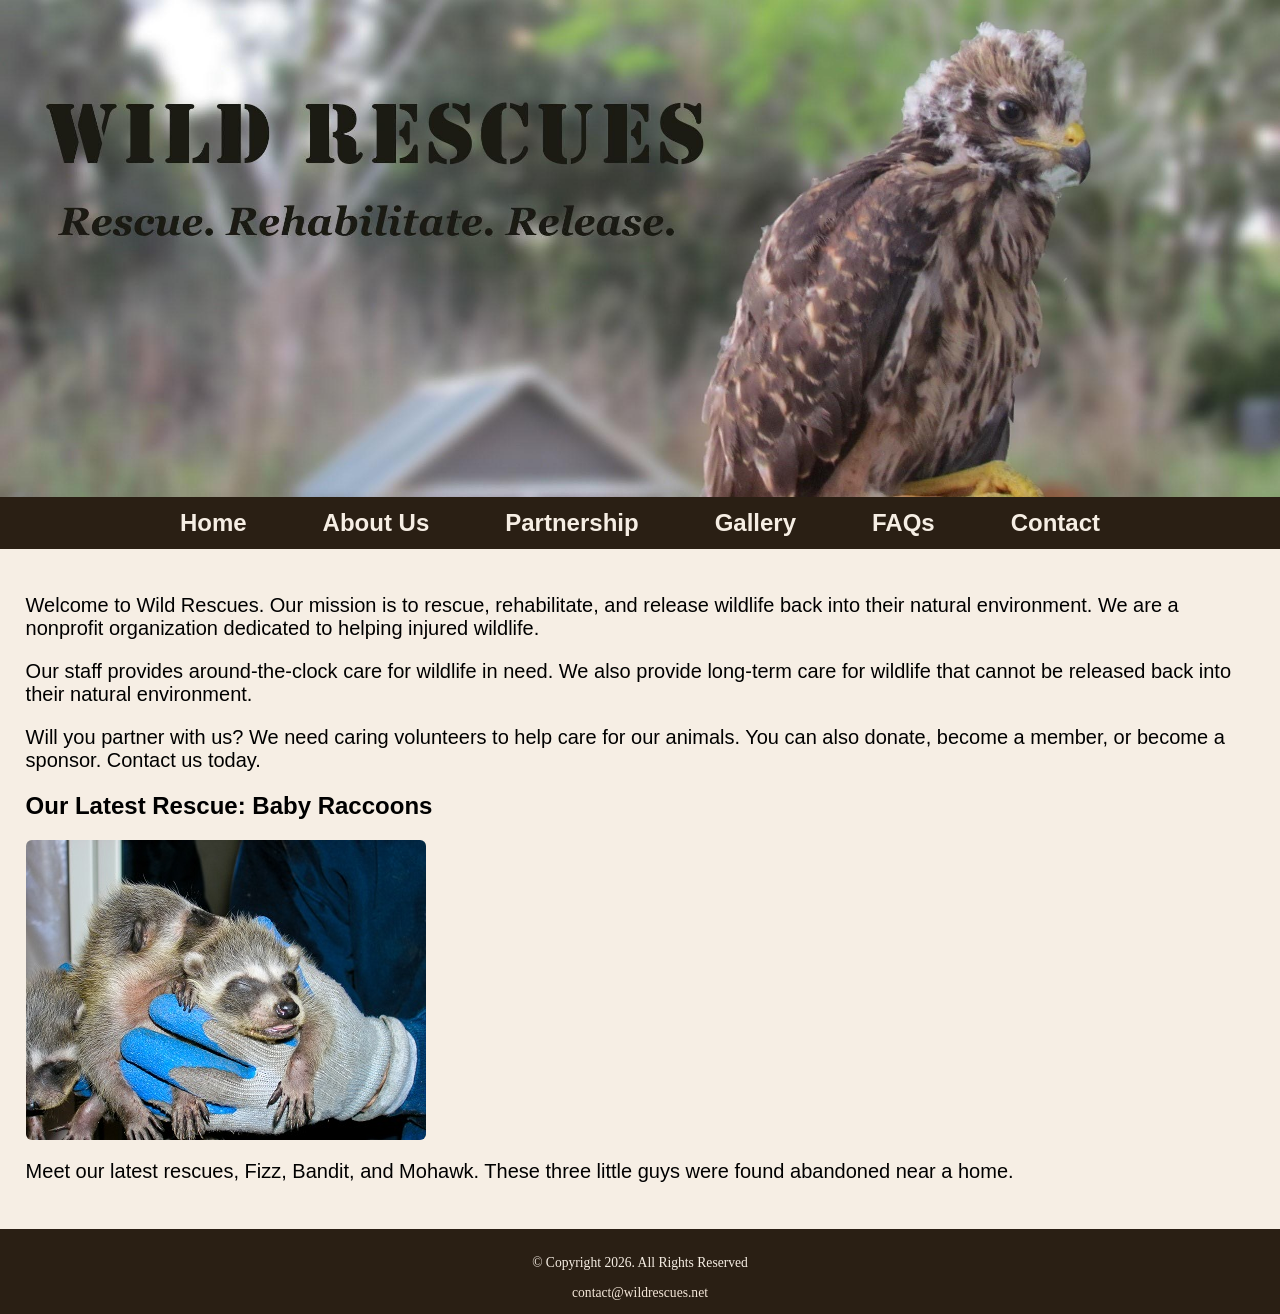
<file: index.html>
<!DOCTYPE html>
<html lang="en">
  <head>
    <meta charset="UTF-8">
    <meta name="viewport" content="width=device-width, initial-scale=1.0">
    <title>Wild Rescues: Home</title>
    <link rel="stylesheet" href="css/styles.css">
    <link rel="preconnect" href="https://fonts.googleapis.com">
    <link rel="preconnect" href="https://fonts.gstatic.com" crossorigin>
    <link href="https://fonts.googleapis.com/css2?family=Emblema+One&family=Lora:ital,wght@0,400..700;1,400..700&display=swap" rel="stylesheet">
  </head>
  <body>
    <div id="wrapper">
      <header>
      <div class="tab-desk"><a class="yup" href="index.html"><img src="images/baby-hawk.jpg" alt="rescued baby hawk"></a></div>
      <div class="mobile"><a class="yup" href="index.html">
        <h1>&#128062; Wild Rescues</h1> 
        <h3>Rescue. Rehabilitate. Release.</h3></a>
      </div>
    </header>
    <nav>
      <ul>
        <li><a href="index.html">Home</a></li>
        <li><a href="about.html">About Us</a></li>
        <li><a href="partnership.html">Partnership</a></li>
        <li><a href="gallery.html">Gallery</a></li>
        <li><a href="faqs.html">FAQs</a></li>
        <li><a href="contact.html">Contact</a></li>
      </ul>
    </nav>
    <main>
      <div id="welcome">
       <p>Welcome to Wild Rescues. Our mission is to rescue, rehabilitate, and release wildlife back into their natural environment. We are a nonprofit organization dedicated to helping injured wildlife.</p>
       <p>Our staff provides around-the-clock care for wildlife in need. We also provide long-term care for wildlife that cannot be released back into their natural environment.</p>
       <p>Will you partner with us? We need caring volunteers to help care for our animals. You can also donate, become a member, or become a sponsor. Contact us today. </p>
      </div>
      <div id="least">
        <h2>Our Latest Rescue: Baby Raccoons</h2>
        <img class="round" src="baby-raccoons.jpg" alt="hands holding three baby raccoons">
        <p>Meet our latest rescues, Fizz, Bandit, and Mohawk. These three little guys were found abandoned near a home.</p>
      </div>
    </main>
    <footer>
      <p>&copy; Copyright 2026. All Rights Reserved </p>
      <a href="mailto:contact@wildrescues.net">contact@wildrescues.net</a>
    </footer>
    </div>
  </body>
</file>
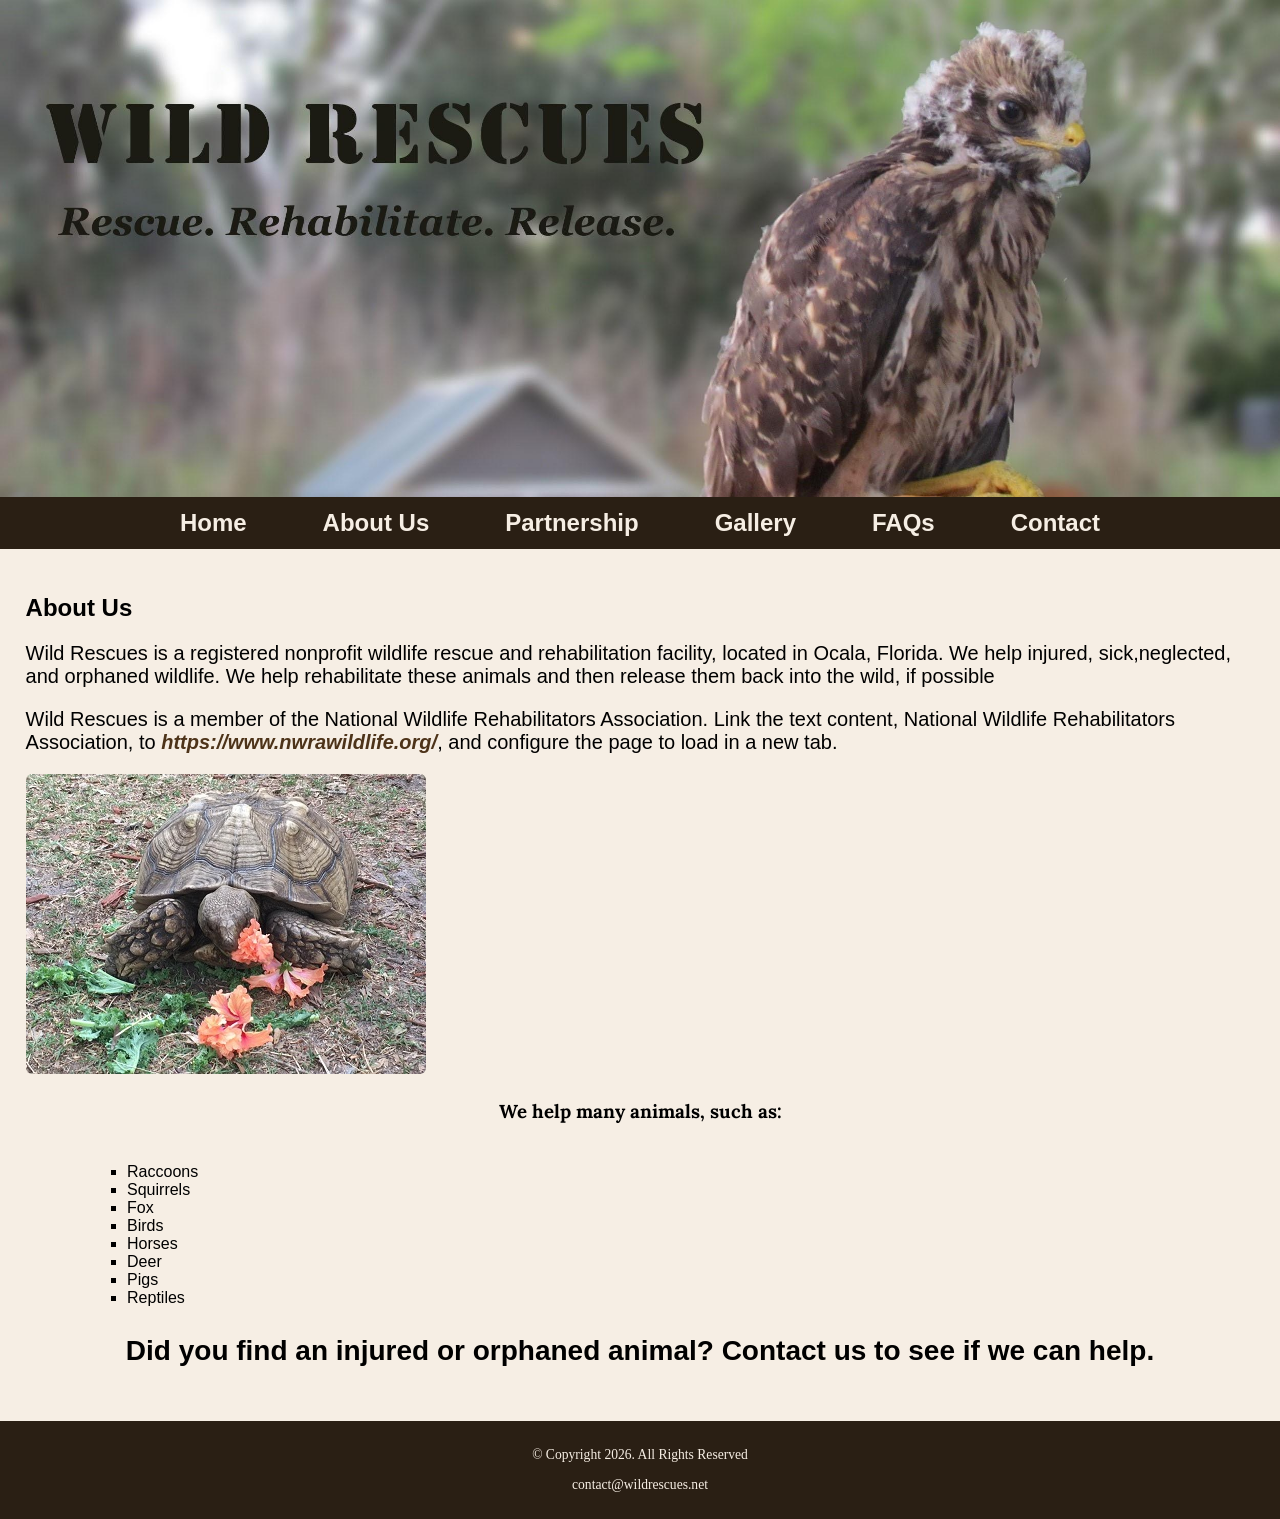
<file: about.html>
<!DOCTYPE html>
<html lang="en">

<head>
  <meta charset="UTF-8">
  <meta name="viewport" content="width=device-width, initial-scale=1.0">
  <title>Wild Rescues: About Us</title>
  <link rel="stylesheet" href="css/styles.css">
  <link rel="preconnect" href="https://fonts.googleapis.com">
  <link rel="preconnect" href="https://fonts.gstatic.com" crossorigin>
  <link href="https://fonts.googleapis.com/css2?family=Emblema+One&family=Lora:ital,wght@0,400..700;1,400..700&display=swap" rel="stylesheet">
<body>
  <div id="wrapper">
  <header>
      <div class="tab-desk"><a class="yup" href="index.html"><img src="images/baby-hawk.jpg" alt="rescued baby hawk"></a></div>
      <div class="mobile"><a class="yup" href="index.html">
        <h1>&#128062; Wild Rescues</h1> 
        <h3>Rescue. Rehabilitate. Release.</h3></a>
      </div>
    </header>
  <nav>
    <ul>
      <li><a href="index.html">Home</a></li>
      <li><a href="about.html">About Us</a></li>
      <li><a href="partnership.html">Partnership</a></li>
      <li><a href="gallery.html">Gallery</a></li>
      <li><a href="faqs.html">FAQs</a></li>
      <li><a href="contact.html">Contact</a></li>
    </ul>
  </nav>
  <main>
    <div id="info">
      <h2>About Us</h2>
      <p>
        Wild Rescues is a registered nonprofit wildlife rescue and rehabilitation facility, located in Ocala, Florida.
        We help injured, sick,neglected, and orphaned wildlife.
        We help rehabilitate these animals and then release them back into the wild, if possible
      </p>
      <p>
        Wild Rescues is a member of the National Wildlife Rehabilitators Association. Link the text content, National
        Wildlife Rehabilitators Association, to <a class="link"href="https://www.nwrawildlife.org/" target="_blank">https://www.nwrawildlife.org/</a>, and configure the page to load in a
        new tab.
      </p>


      <img class="round" src="tortoise.jpg" alt="tortoise eating vegetation">


      <h3>We help many animals, such as:</h3>
      <ul>
        <li>Raccoons</li>
        <li>Squirrels</li>
        <li>Fox</li>
        <li>Birds</li>
        <li>Horses</li>
        <li>Deer</li>
        <li>Pigs</li>
        <li>Reptiles</li>
      </ul>


      <p class="action">
        Did you find an injured or orphaned animal? Contact us to see if we can help.
      </p>
    </div>
  </main>
  <footer>
    <p>&copy; Copyright 2026. All Rights Reserved </p>
    <p>contact@wildrescues.net</p>
  </footer>
  </div>
</body>
</file>
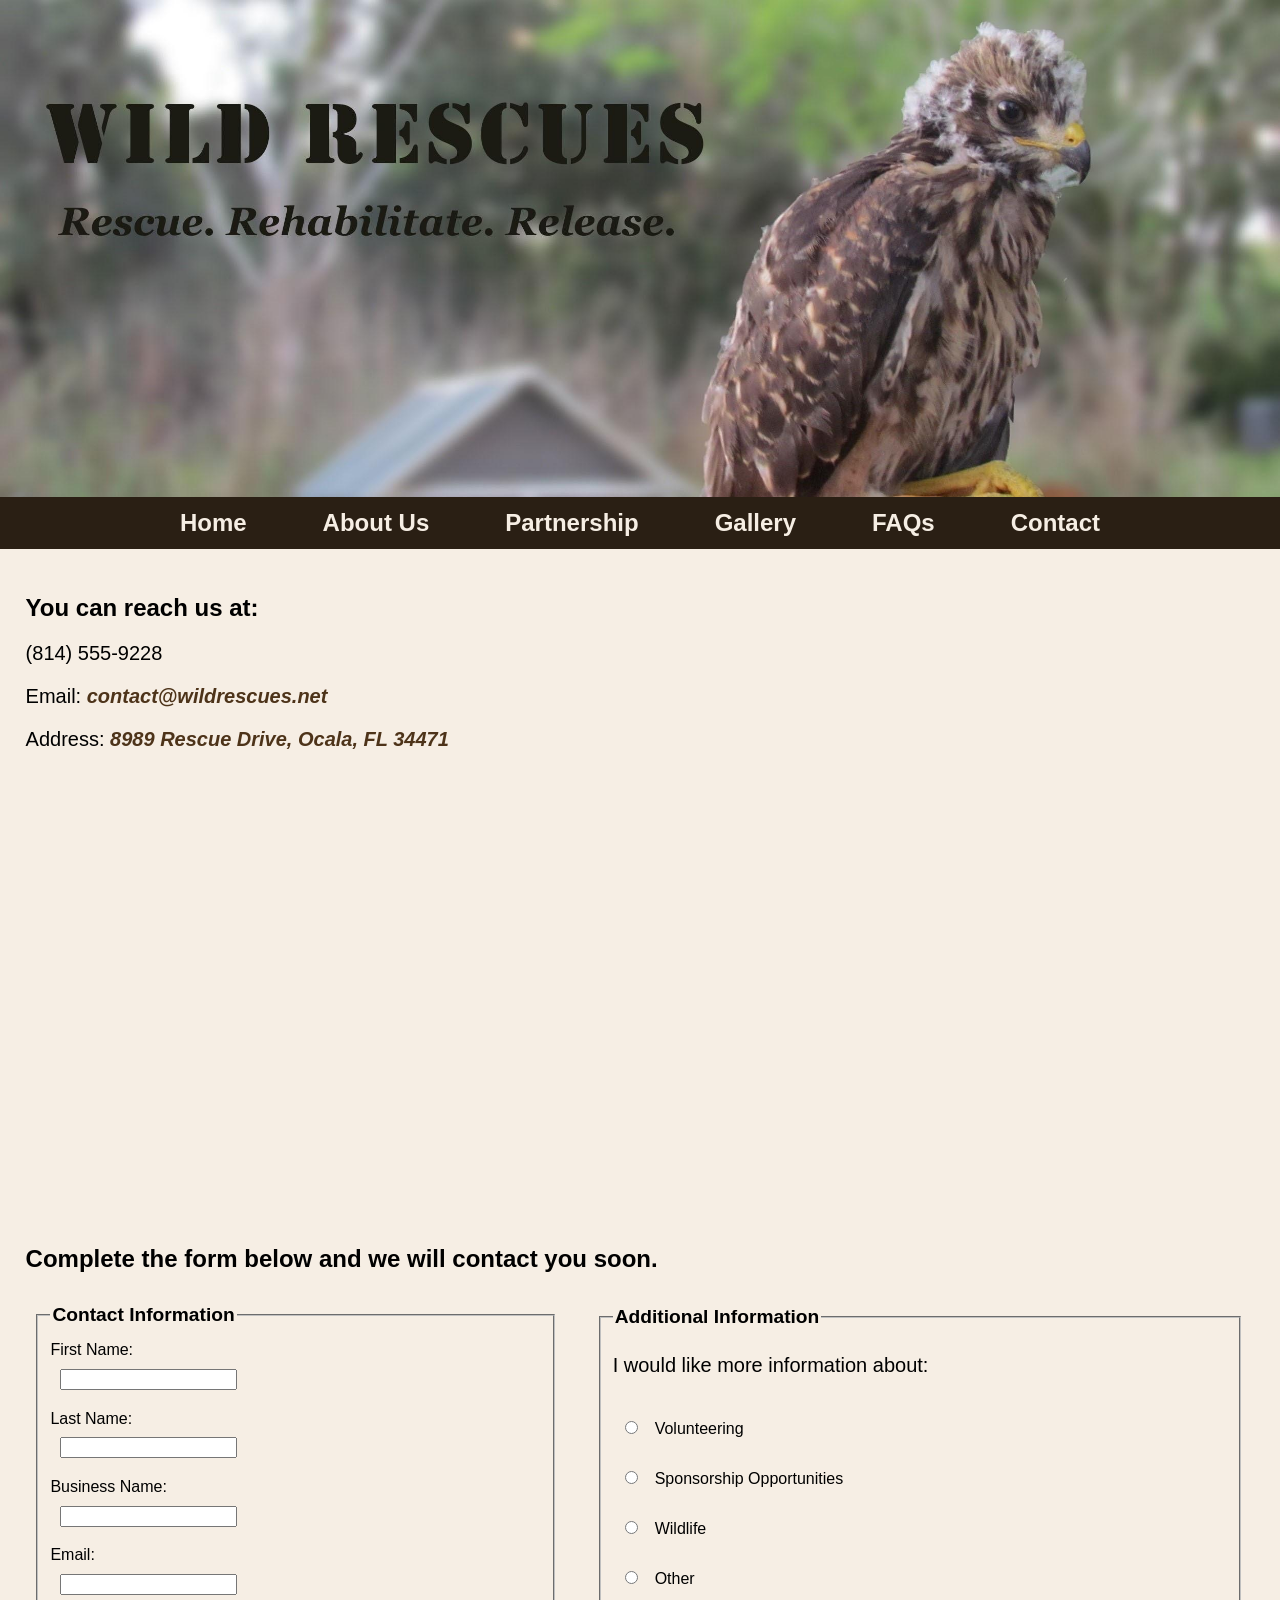
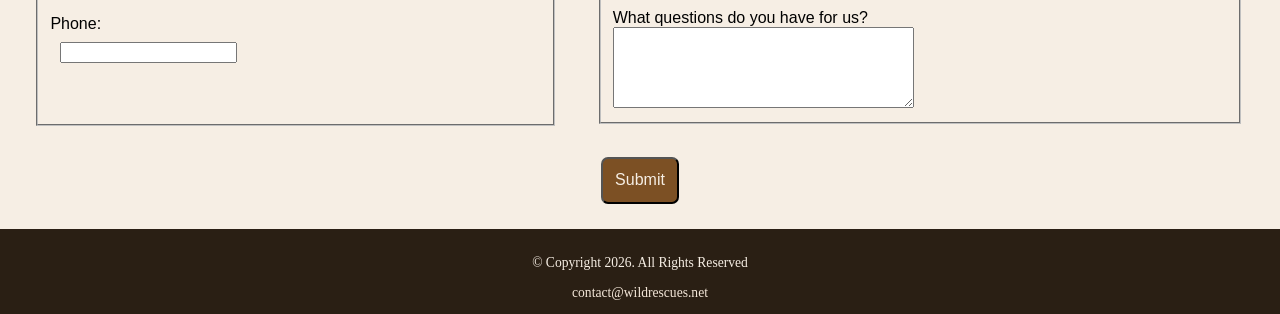
<file: contact.html>
<!DOCTYPE html>
<html lang="en">
  <head>
    <meta charset="UTF-8">
    <meta name="viewport" content="width=device-width, initial-scale=1.0">
    <title>Wild Rescues: Contact</title>
    <link rel="stylesheet" href="css/styles.css">
    <link rel="preconnect" href="https://fonts.googleapis.com">
    <link rel="preconnect" href="https://fonts.gstatic.com" crossorigin>
    <link href="https://fonts.googleapis.com/css2?family=Emblema+One&family=Lora:ital,wght@0,400..700;1,400..700&display=swap" rel="stylesheet">
  </head>
  <body>
    <div id="wrapper">
    <header>
      <div class="tab-desk"><a class="yup" href="index.html"><img src="images/baby-hawk.jpg" alt="rescued baby hawk"></a></div>
      <div class="mobile"><a class="yup" href="index.html">
        <h1>&#128062; Wild Rescues</h1> 
        <h3>Rescue. Rehabilitate. Release.</h3></a>
      </div>
    </header>
    <nav>
      <ul>
        <li><a href="index.html">Home</a></li>
        <li><a href="about.html">About Us</a></li>
        <li><a href="partnership.html">Partnership</a></li>
        <li><a href="gallery.html">Gallery</a></li>
        <li><a href="faqs.html">FAQs</a></li>
        <li><a href="contact.html">Contact</a></li>
      </ul>
    </nav>
    <main>
      <div>
        <h2>You can reach us at:</h2>
        <p class="tel-link round mobile"><a href="tel:8145558989">(814) 555-8989</a></p>
        <p class="tab-desk"> (814) 555-9228 </p>
        <p>Email: <a class="link" href="mailto:contact@wildrescues.net">contact@wildrescues.net</a></p>
        <p>Address: <a class="link" href="https://www.google.com/maps/search/?api=1&query=8989+Rescue+Drive,+Ocala,+FL+34471" target="_blank">8989 Rescue Drive, Ocala, FL 34471</a></p>
        <iframe src="https://www.google.com/maps/embed?pb=!1m18!1m12!1m3!1d111481.96615588966!2d-82.23933660174947!3d29.17022823195893!2m3!1f0!2f0!3f0!3m2!1i1024!2i768!4f13.1!3m3!1m2!1s0x88e62b541cba3ce5%3A0xf5f53be4b1380536!2sOcala%2C%20Florida!5e0!3m2!1svi!2sus!4v1791220728053!5m2!1svi!2sus" width="600" height="450" style="border:0;" allowfullscreen="" loading="lazy" referrerpolicy="strict-origin-when-cross-origin"></iframe>
      </div>
      <div>
        <h2>Complete the form below and we will contact you soon.</h2>
        <!-- Form fields will be added here -->
        <form class="form-grid">
          <fieldset>
            <legend>Contact Information</legend>

            <label for="fName">First Name:</label>
            <input type="text" name="fName" id="fName">

            <label for="lName">Last Name:</label>
            <input type="text" name="lName" id="lName">

            <label for="bName">Business Name:</label>
            <input type="text" name="bName" id="bName">

            <label for="email">Email:</label>
            <input type="email" name="email" id="email">

            <label for="phone">Phone:</label>
            <input type="tel" name="phone" id="phone">
          </fieldset>

          <fieldset>
            <legend>Additional Information</legend>
            
            <p>I would like more information about:</p>

            <label for="vol">
              <input type="radio" name="info" id="vol" value="Volunteering">
              Volunteering
            </label>

            <label for="sponsor">
              <input type="radio" name="info" id="sponsor" value="Sponsorship Opportunities">
              Sponsorship Opportunities
            </label>

            <label for="wild">
              <input type="radio" name="info" id="wild" value="Wildlife">
              Wildlife
            </label>

            <label for="other">
              <input type="radio" name="info" id="other" value="Other">
              Other

            <label for="question">
              What questions do you have for us?
            </label>
            <textarea name="question" id="question" rows="5" cols="35"></textarea>
          </fieldset>

          <input type="submit" class="btn" id="submit">
        </form>

      </div>
    </main>
    <footer>
      <p>&copy; Copyright 2026. All Rights Reserved </p>
      <a href="mailto:contact@wildrescues.net">contact@wildrescues.net</a>
    </footer>
    </div>
  </body>
</file>
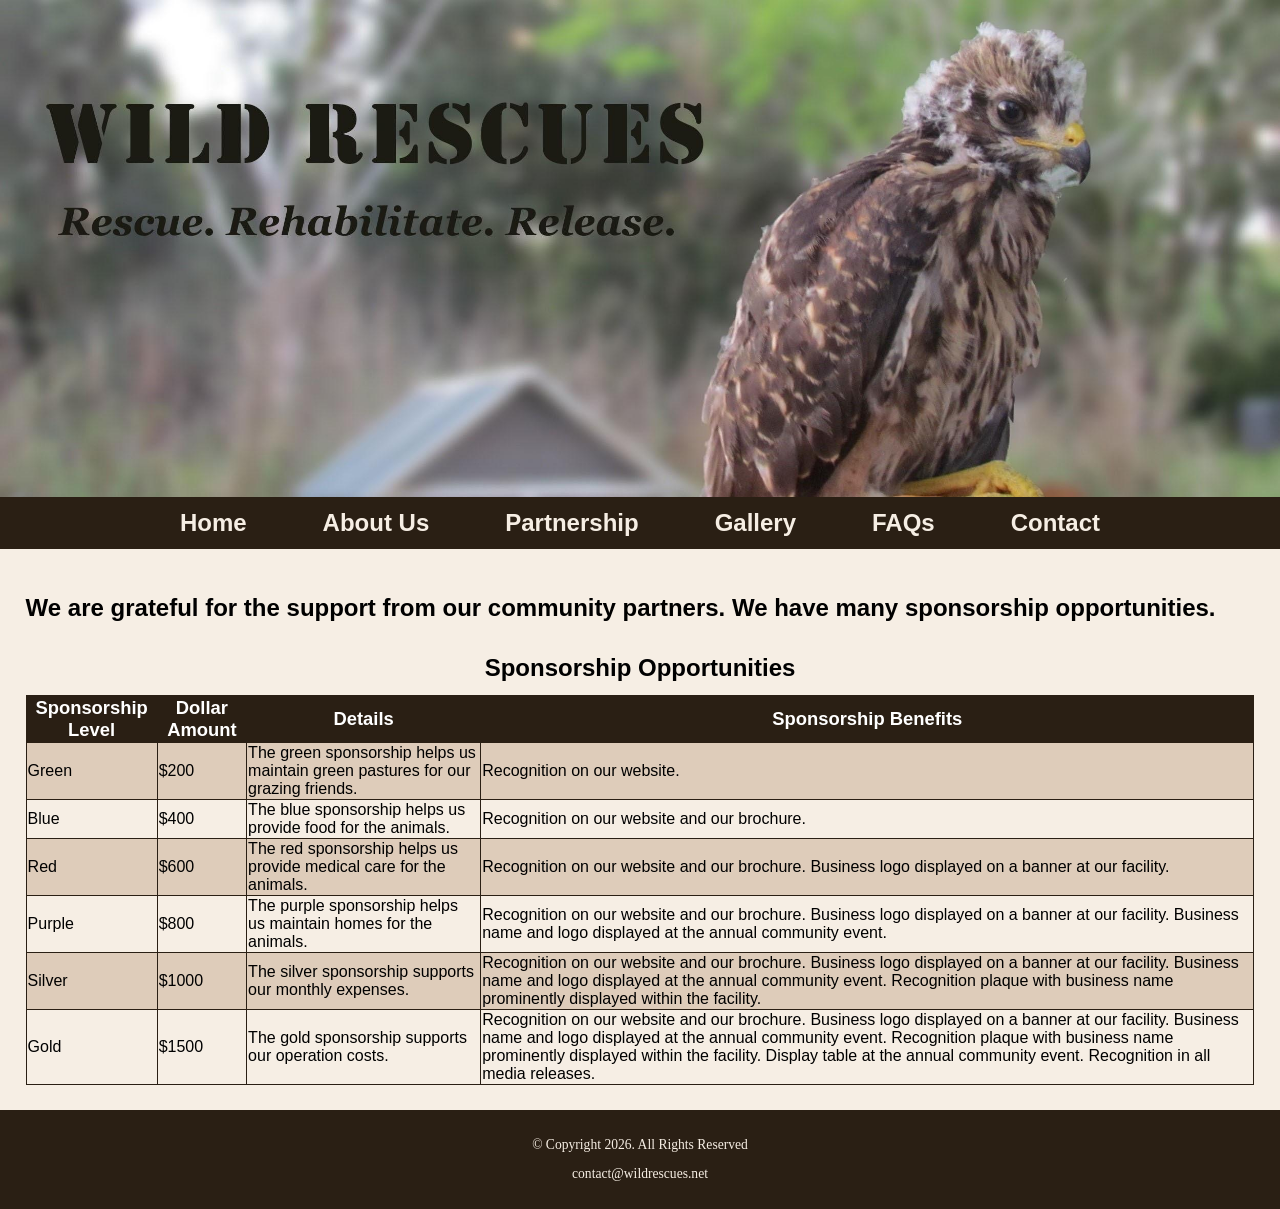
<file: partnership.html>
<!DOCTYPE html>
<html lang="en">

<head>
  <meta charset="UTF-8">
  <meta name="viewport" content="width=device-width, initial-scale=1.0">
  <title>Partnership</title>
  <link rel="stylesheet" href="css/styles.css">
  <link rel="preconnect" href="https://fonts.googleapis.com">
  <link rel="preconnect" href="https://fonts.gstatic.com" crossorigin>
  <link href="https://fonts.googleapis.com/css2?family=Emblema+One&family=Lora:ital,wght@0,400..700;1,400..700&display=swap" rel="stylesheet">
</head>

<body>
  <div id="wrapper">
      <header>
      <div class="tab-desk"><a class="yup" href="index.html"><img src="images/baby-hawk.jpg" alt="rescued baby hawk"></a></div>
      <div class="mobile"><a class="yup" href="index.html">
        <h1>&#128062; Wild Rescues</h1> 
        <h3>Rescue. Rehabilitate. Release.</h3></a>
      </div>
    </header>
  <nav>
    <ul>
      <li><a href="index.html">Home</a></li>
      <li><a href="about.html">About Us</a></li>
      <li><a href="partnership.html">Partnership</a></li>
      <li><a href="gallery.html">Gallery</a></li>
      <li><a href="faqs.html">FAQs</a></li>
      <li><a href="contact.html">Contact</a></li>
    </ul>
  </nav>
  <main>
    <h2>
      We are grateful for the support from our community partners. We have many sponsorship opportunities.
    </h2>
      <table>
        <caption>Sponsorship Opportunities</caption>
        <thead>
          <th>Sponsorship Level</th>
          <th>Dollar Amount</th>
          <th>Details</th>
          <th>Sponsorship Benefits</th>
        </thead>
        <tr>
          <td>Green</td>
          <td>$200</td>
          <td>The green sponsorship helps us maintain green pastures for our grazing friends.</td>
          <td>Recognition on our website.</td>
        </tr>
        <tr>
          <td>Blue</td>
          <td>$400</td>
          <td>The blue sponsorship helps us provide food for the animals.</td>
          <td>Recognition on our website and our brochure.</td>
        </tr>
        <tr>
          <td>Red</td>
          <td>$600</td>
          <td>The red sponsorship helps us provide medical care for the animals.</td>
          <td>Recognition on our website and our brochure. Business logo displayed on a banner at our facility.</td>
        </tr>
        <tr>
          <td>Purple</td>
          <td>$800</td>
          <td>The purple sponsorship helps us maintain homes for the animals.</td>
          <td>Recognition on our website and our brochure. Business logo displayed on a banner at our facility. Business name and logo displayed at the annual community event.</td>
        </tr>
        <tr>
          <td>Silver</td>
          <td>$1000</td>
          <td>The silver sponsorship supports our monthly expenses.</td>
          <td>Recognition on our website and our brochure. Business logo displayed on a banner at our facility. Business name and logo displayed at the annual community event. Recognition plaque with business name prominently displayed within the facility.</td>
        </tr>
        <tr>
          <td>Gold</td>
          <td>$1500</td>
          <td>The gold sponsorship supports our operation costs.</td>
          <td>Recognition on our website and our brochure. Business logo displayed on a banner at our facility. Business name and logo displayed at the annual community event. Recognition plaque with business name prominently displayed within the facility. Display table at the annual community event. Recognition in all media releases.</td>
        </tr>
      </table>
    </div>
  </main>
  <footer>
    <p>&copy; Copyright 2026. All Rights Reserved </p>
    <p>contact@wildrescues.net</p>
  </footer>
  </div>
</body>
</file>
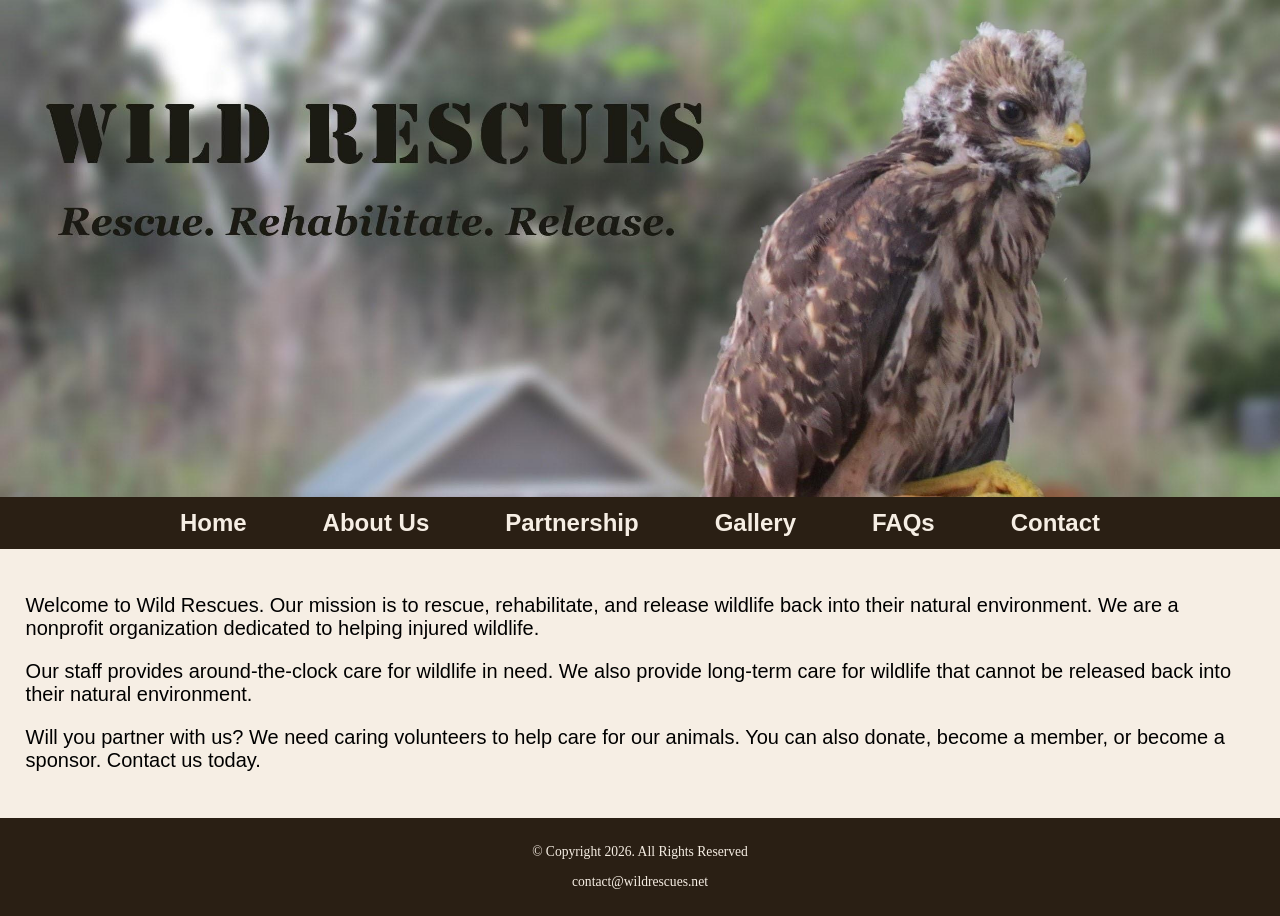
<file: templete2.html>
<!DOCTYPE html>
<html lang="en">
  <head>
    <meta charset="UTF-8">
    <meta name="viewport" content="width=device-width, initial-scale=1.0">
    <title>Wild Rescues: Template</title>
    <link rel="stylesheet" href="css/styles.css">
    <link rel="preconnect" href="https://fonts.googleapis.com">
    <link rel="preconnect" href="https://fonts.gstatic.com" crossorigin>
    <link href="https://fonts.googleapis.com/css2?family=Emblema+One&family=Lora:ital,wght@0,400..700;1,400..700&display=swap" rel="stylesheet">
  </head>
  <body>
    <div id="wrapper">
     <header>
      <div class="tab-desk"><a class="yup" href="index.html"><img src="images/baby-hawk.jpg" alt="rescued baby hawk"></a></div>
      <div class="mobile"><a class="yup" href="index.html">
        <h1>&#128062; Wild Rescues</h1> 
        <h3>Rescue. Rehabilitate. Release.</h3></a>
      </div>
    </header>
    <nav>
      <ul>
        <li><a href="index.html">Home</a></li>
        <li><a href="about.html">About Us</a></li>
        <li><a href="partnership.html">Partnership</a></li>
        <li><a href="gallery.html">Gallery</a></li>
        <li><a href="faqs.html">FAQs</a></li>
        <li><a href="contact.html">Contact</a></li>
      </ul>
    </nav>
    <main>
      <!-- Add page content here -->
       <p> Welcome to Wild Rescues. Our mission is to rescue, rehabilitate, and release wildlife back into their natural environment. We are a nonprofit organization dedicated to helping injured wildlife.</p>
       <p> Our staff provides around-the-clock care for wildlife in need. We also provide long-term care for wildlife that cannot be released back into their natural environment.</p>
       <p>  Will you partner with us? We need caring volunteers to help care for our animals. You can also donate, become a member, or become a sponsor. Contact us today. </p>
    </main>
    <footer>
      <p>&copy; Copyright 2026. All Rights Reserved </p>
      <p>contact@wildrescues.net</p>
    </footer>
    </div>
  </body>
</file>
<file: css/styles.css>
/* CSS Reset */
body,
header,
nav,
main,
footer,
img
{
  margin: 0;
  padding: 0;
  border: 0;
}
h1{
  font-family:"Emblema One", system-ui;
  padding: 2%;
  text-align: center;
  margin: 0; 
}
h3{
  font-family: "Lora", serif;
  padding: 2%;
  text-align: center;
  margin: 0;
}
/* Styles rules for body and images */
body {
  background-color: #f6eee4;
}

img {
  max-width: 100%;
  display: block;
}

/* Styles rules for navigation area */
nav {
  background-color: #2a1f14;
  
}

nav ul {
  list-style: none;
  text-align: center;
  padding: 0;
  margin: 0;
}

nav li {
  display: block;
  border-top: 0.5px solid #f6eee4;
  font-size: 1.5em;
  font-family: Geneva, Arial, sans-serif;
  font-weight: bold;
}

nav li a {
  display: block;
  color: #f6eee4;
  padding: 0.5em 2em;
  text-decoration: none;
}

/* Styles rules for main content area */
main {
  padding: 2%;
  font-family: Verdana, Arial, sans-serif;
}

main p {
  font-size: 1.25em;
}

main h3 {
  padding:2%;
}

main ul {
  list-style: square;
}

.link {
  color:#4d3319;
  text-decoration: none;
  font-weight: bold;
  font-style:italic;
}

.action {
  font-size:1.75em;
  font-weight: bold;
  text-align: center;
}

.round{
  border-radius: 6px;
}

#info ul{
  margin-left: 10%;
}

#contact {
  text-align: center;
}

.tel-link {
  background-color: #2a1f14;
  width: 80%;
  margin: 0 auto;
  padding: 2%;
  text-align: center;
}

.tel-link a {
  color: #f6eee4;
  text-decoration: none;
  font-weight: bold;
}

/* Styles rules for footer content */
footer {
  text-align: center;
  font-size: 0.85em;
  background-color: #2a1f14;
  color: #f6eee4;
  padding: 1% 0%;
}

footer a{
  color: #f3e6d8;
  text-decoration: none;
}

 /* Style rules for the table */

 table {
  border: 1px solid #2a1f14; 
  border-collapse: collapse;
  margin: 0 auto;
 }

 caption{
  font-size: 1.5em;
  font-weight: bold;
  padding: 1%;
 }

th, td{
  border: 1px solid #2a1f14;
  padding: 1px;
 }

th{
  background-color: #2a1f14;
  color: white;
  font-size: 1.15em;
}

tr:nth-child(odd) {
  background-color: #deccba;

}

fieldset, input {
  margin: 2%;
}

legend {
  font-size: 1.2em;
  font-weight: bold;
}

label{
  display: block;
  padding-top: 2%;
}

form{
  width: auto;
}

form #submit {
  margin: 0 auto;
  display: block;
  padding: 1%;
  background-color: #7c5024;
  font-size: 1em;
  color: #f6eee4;
  border-radius: 7px;
}
.form-grid{
  display: grid;
  grid-template-columns: auto auto;
  grid-gap: 20px;
}

.btn {
  grid-column: 1 / span 2;
}

.mobile{
  display: block;
}

.tab-desk{
  display: none;
}

.yup{
  text-decoration: none;
  color:black;
  margin: 0;
  padding: 0;
}

/* Media Query for Tablet Viewport. */
@media screen and (min-width: 620px), print{
/* Tablet viewport: show tab-desk class, hide mobile class */
  .tab-desk{
    display: block;
  }

  .mobile{
    display: none;
  }
/* Tablet viewport: style rules for nav area */
  nav li{
    border-top: none;
    display: inline-block;
    font-size: 1.25em;
  }
  nav li a{
    padding: 0.5em
  }
}

/* Media Query for Desktop Viewport. */
@media screen and (min-width: 1000px), print{
/* Desktop Viewport: Style rules for nav area */
  nav li{
    font-size: 1.5em;
  }
  
  nav li a{
    padding: 0.5em 1.5em;
  }

  nav li a:hover{
    color: #2a1f14;
    background-color: #f6eee4;
  }
/* Desktop Viewport: Style rules for main content. */
  #info ul{
    margin-left: 5%;
  }
}

/* Media Query for Large Desktop Viewports. */
@media screen and (min-width: 1921px){
  body{
    background: linear-gradient(#f6eee4, #78593a);
  }

  #wrapper{
    width: 1920px;
    margin: 0 auto;
  }
  
  main{
    background-color: #f6eee4;
  }
}
/* Media Query for Print */
@media print{
  body{
    background-color: #fff;
    color: #000;
  } 
}
</file>
